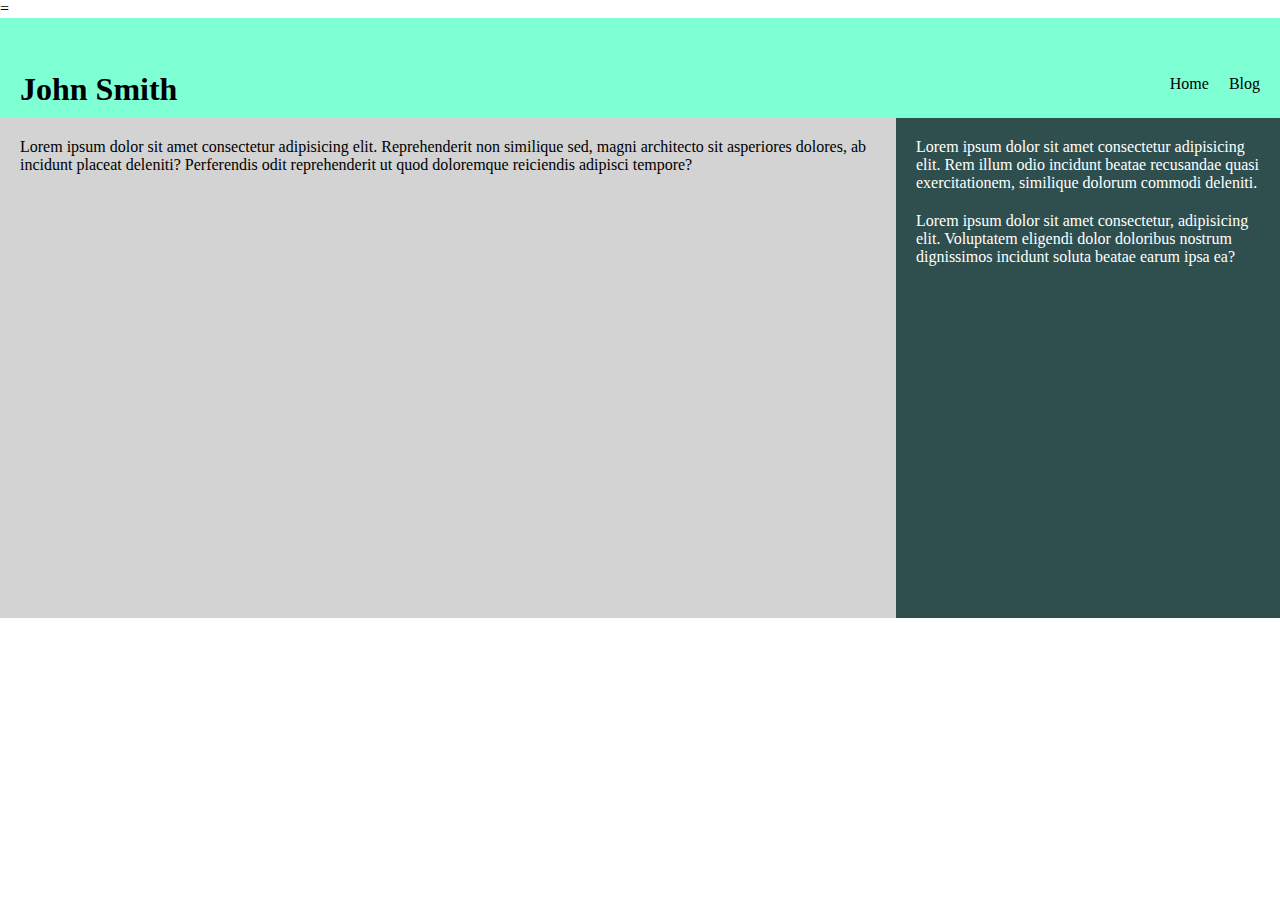
<file: index.html>
=<!DOCTYPE html>
<html lang="en">
<head>
    <meta charset="UTF-8">
    <meta name="viewport" content="width=device-width, initial-scale=1.0">
    <meta http-equiv="X-UA-Compatible" content="ie=edge">
    <link rel="stylesheet" href="style.css" />
    <title>IST 363 Lab 1</title>
</head>
<body>
    <div class="header">
        <h1>John Smith</h1>

        <ul>
            <li>
                <a href="index.html">Home</a>
            </li>
            <li>
                <a href="blog.html">Blog</a>
            </li>
        </ul>
    </div>
    <div class="main">
        <div class="content">
            <p> Lorem ipsum dolor sit amet consectetur adipisicing elit. Reprehenderit non similique sed, magni architecto sit asperiores dolores, ab incidunt placeat deleniti? Perferendis odit reprehenderit ut quod doloremque reiciendis adipisci tempore?</p>
        </div>
        <div class="sidebar">
            <p>Lorem ipsum dolor sit amet consectetur adipisicing elit. Rem illum odio incidunt beatae recusandae quasi exercitationem, similique dolorum commodi deleniti.</p>
            <p>Lorem ipsum dolor sit amet consectetur, adipisicing elit. Voluptatem eligendi dolor doloribus nostrum dignissimos incidunt soluta beatae earum ipsa ea?</p>
        </div>
    </div>
</body>
</html>
</file>
<file: style.css>
html, body {
    padding: 0;
    margin: 0;
}

.header {
    height: 60px;
    line-height: 60px;
    padding: 20px;
    background-color: aquamarine;
    display: flex;
    justify-content: space-between;
}

ul { 
    list-style: none;
    display: flex;
}

li {
    margin-left: 20px;
}

a {
    text-decoration: none;
    color: black;
}

.content{
    width: 70%;
    background-color: lightgray;
    min-height: 500px;
}

.sidebar{
    width: 30%;
    background-color: darkslategrey;
    color: white;
    min-height: 500px;
}

.main {
    display: flex;
}

p{
    margin: 20px;
}

.blog-post{
    margin: 10px;
    background-color: white;
    border: darkgrey;
    border-radius: 5px;
    padding: 10px;
}

img {
    float: left;
    margin-right: 10px;
    margin-bottom: 10px;
}
</file>
